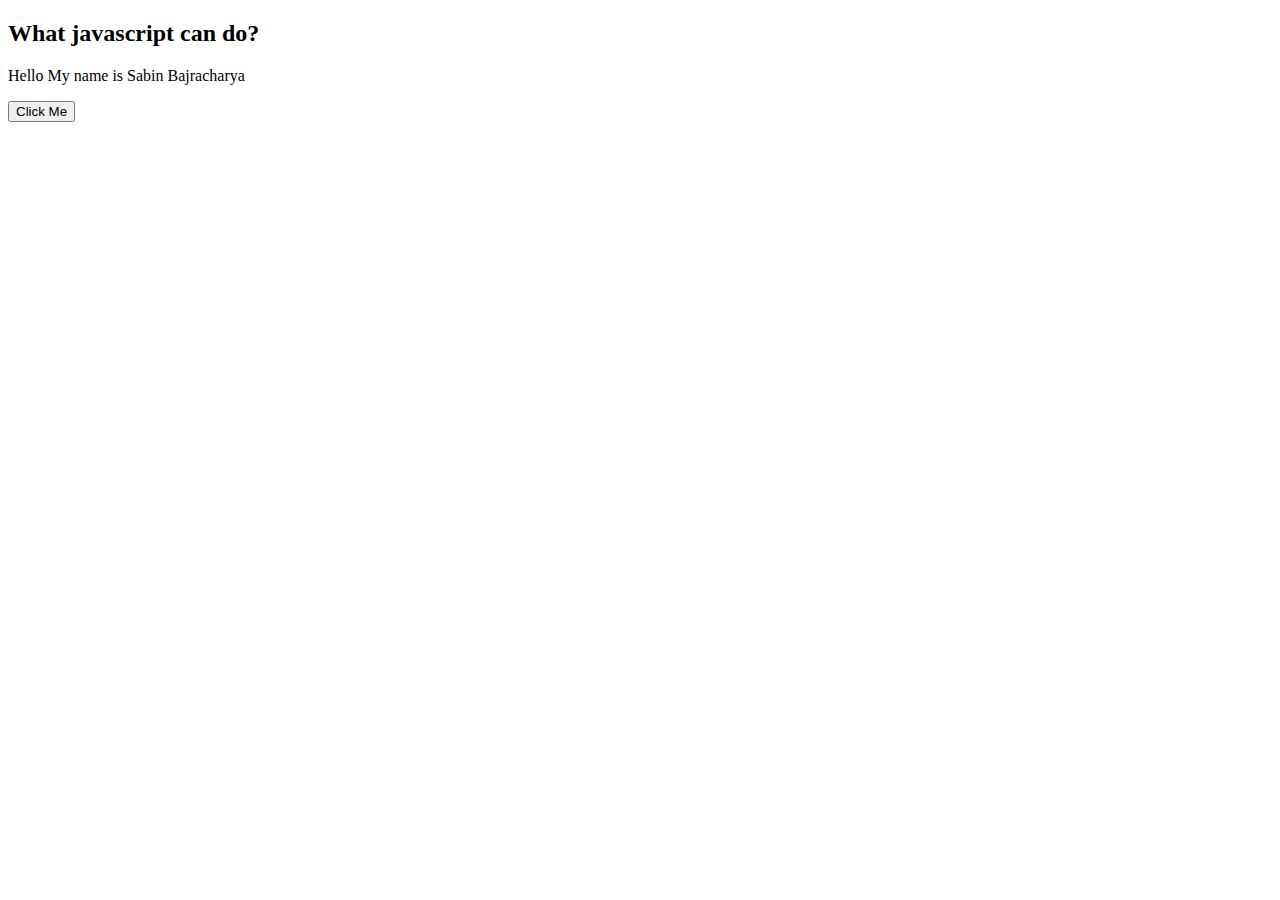
<file: index.html>
<!DOCTYPE html>
<html lang="en">
<head>
	<meta charset="UTF-8">
	<meta name="viewport" content="width=device-width, initial-scale=1.0">
	<title>JavaScript</title>
</head>
<body>

	<h2>What javascript can do?</h2>
	<p id="demo">Hello My name is Sabin Bajracharya</p>

	<button type="button" onclick='document.getElementById("demo").innerHTML = "I live in Amsterdam"' value="Click Me">Click Me</button>
</body>
</html>
</file>
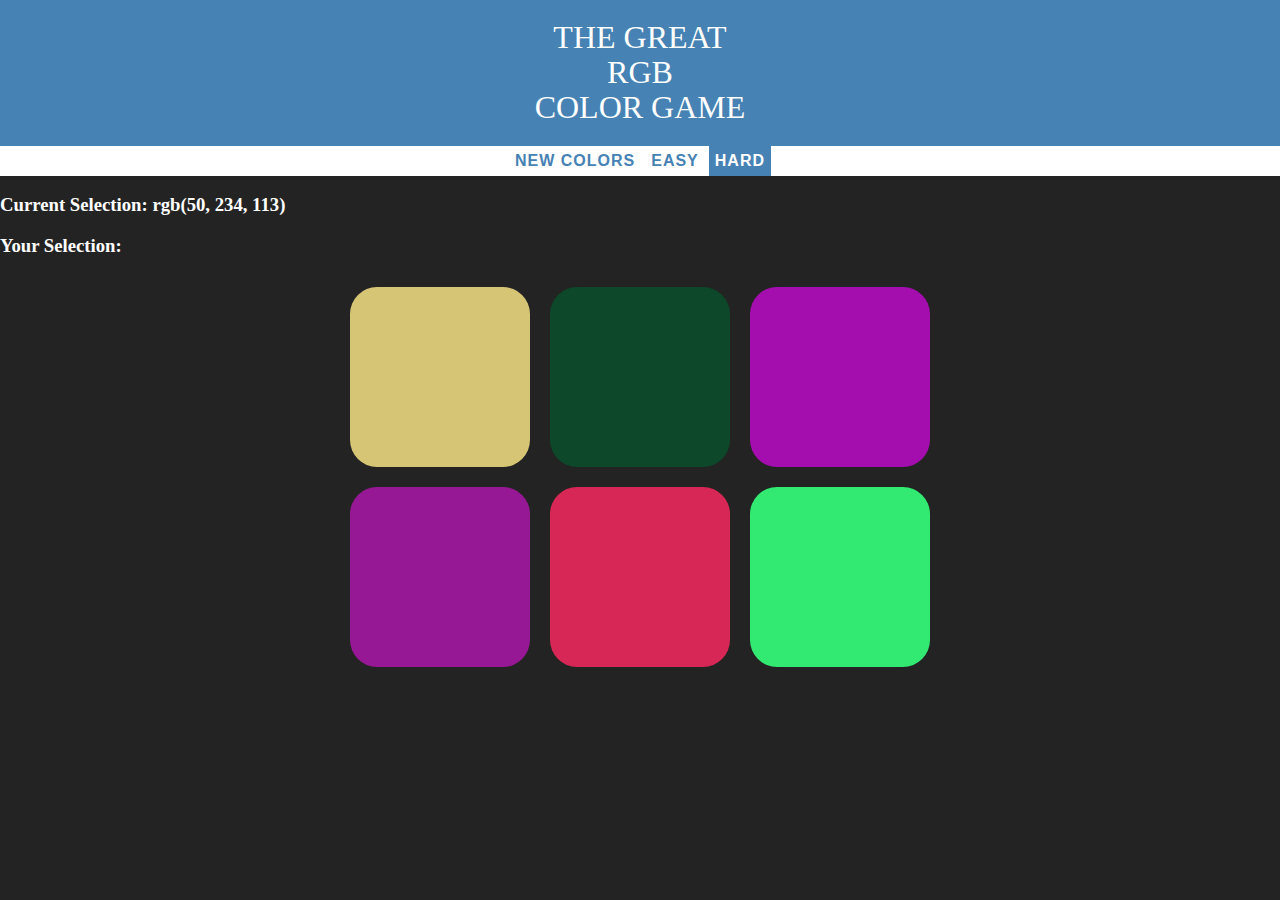
<file: colorgame/index.html>
<!DOCTYPE html>
<html>
<head>
	<title>Color Game</title>
	<link rel="stylesheet" type="text/css" href="app.css">
</head>
<body>
<h1 id="header">
	The Great
	<br>
	<span id="colorDisplay">RGB</span>
	<br>
	Color Game
</h1>

<div id="stripe">
	<button id="reset">New Colors</button>
	<span id="message"></span>
	<button class="easyBtn">Easy</button>
	<button class="hardBtn selected">Hard</button>
</div>

<h3>Current Selection: <span id="default-code"></span></h3>
<h3>Your Selection: <span id="user-code"></span></h3>


	<div id="container">
		<div class="square"></div>
		<div class="square"></div>
		<div class="square"></div>
		<div class="square"></div>
		<div class="square"></div>
		<div class="square"></div>
	</div>

<script type="text/javascript" src="app.js"></script>
</body>
</html>
</file>
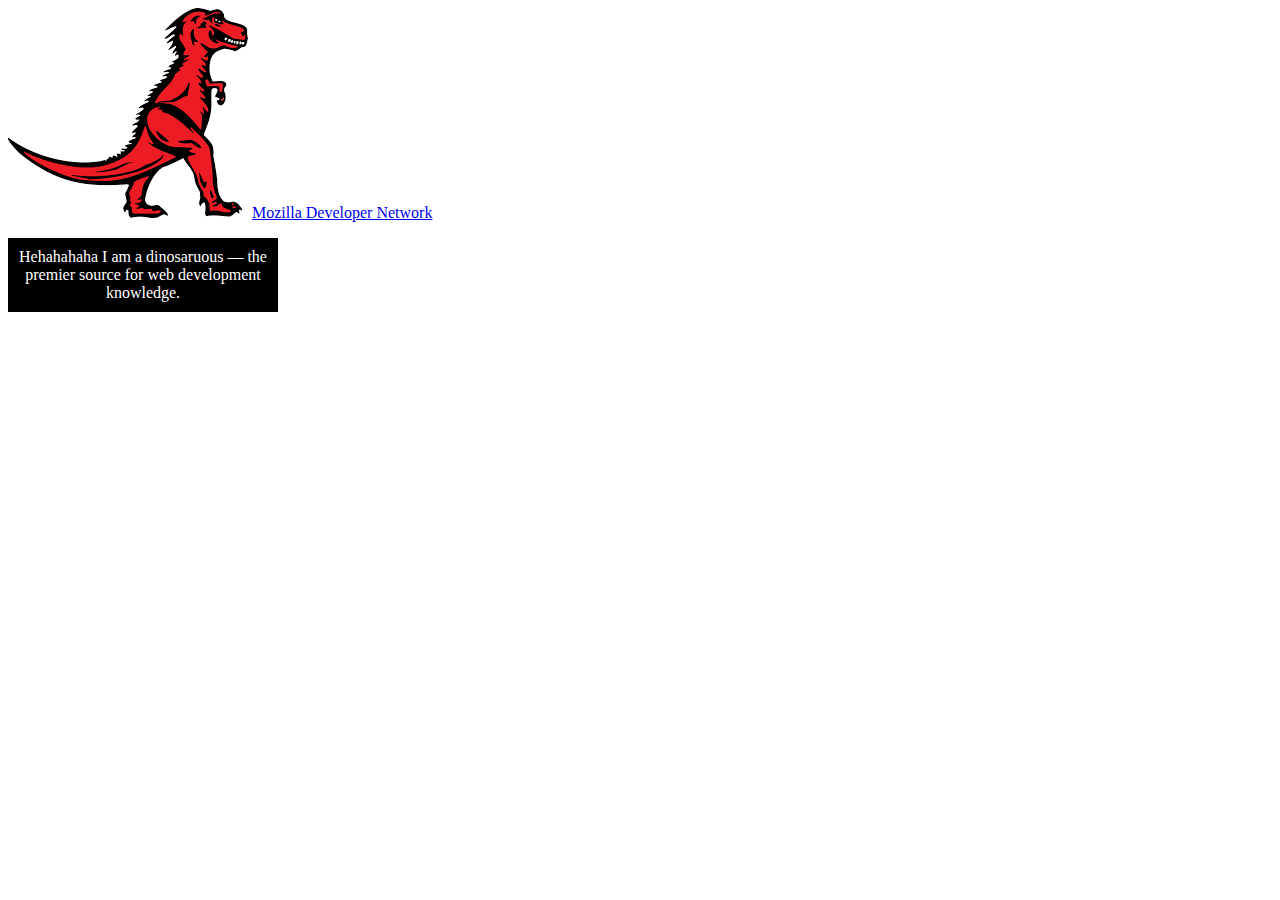
<file: dom-example.html>
<!doctype html>
<html lang="en-US">
  <head>
    <meta charset="utf-8" />
    <title>Simple DOM example</title>
	<style>
		.highlight {
		  color: white;
		  background-color: black;
		  padding: 10px;
		  width: 250px;
		  text-align: center;
		}
	  </style>
  </head>
  <body>
    <section>
      <img
        src="dinosaur.png"
        alt="A red Tyrannosaurus Rex: A two legged dinosaur standing upright like a human, with small arms, and a large head with lots of sharp teeth." />
      <p>
        Here we will add a link to the
        <a href="https://www.mozilla.org/">Mozilla homepage</a>
      </p>
    </section>

	<script>
		const link = document.querySelector("a");
		link.textContent = "Mozilla Developer Network";
		link.href = "https://www.facebook.com/";

		const sect = document.querySelector("section");
		const para = document.querySelector("p");
		para.textContent = "Hehahahaha I am a dinosaruous";
		sect.append(para);
		sect.append(link);

		const text = document.createTextNode( " — the premier source for web development knowledge.",);
		const linkPara = document.querySelector("p");
		linkPara.appendChild(text);

		sect.appendChild(linkPara);
		// sect.removeChild(linkPara);
		// linkPara.remove();
		// linkPara.parentNode.removeChild(linkPara);

		//styling css via javascripts
		// para.style.color = "black";
		// para.style.backgroundColor = "red";
		// para.style.padding = "10px";
		// para.style.width = "250px";
		// para.style.textAlign = "center";

		para.setAttribute("class","highlight")
	</script>

</body>
</html>
</file>
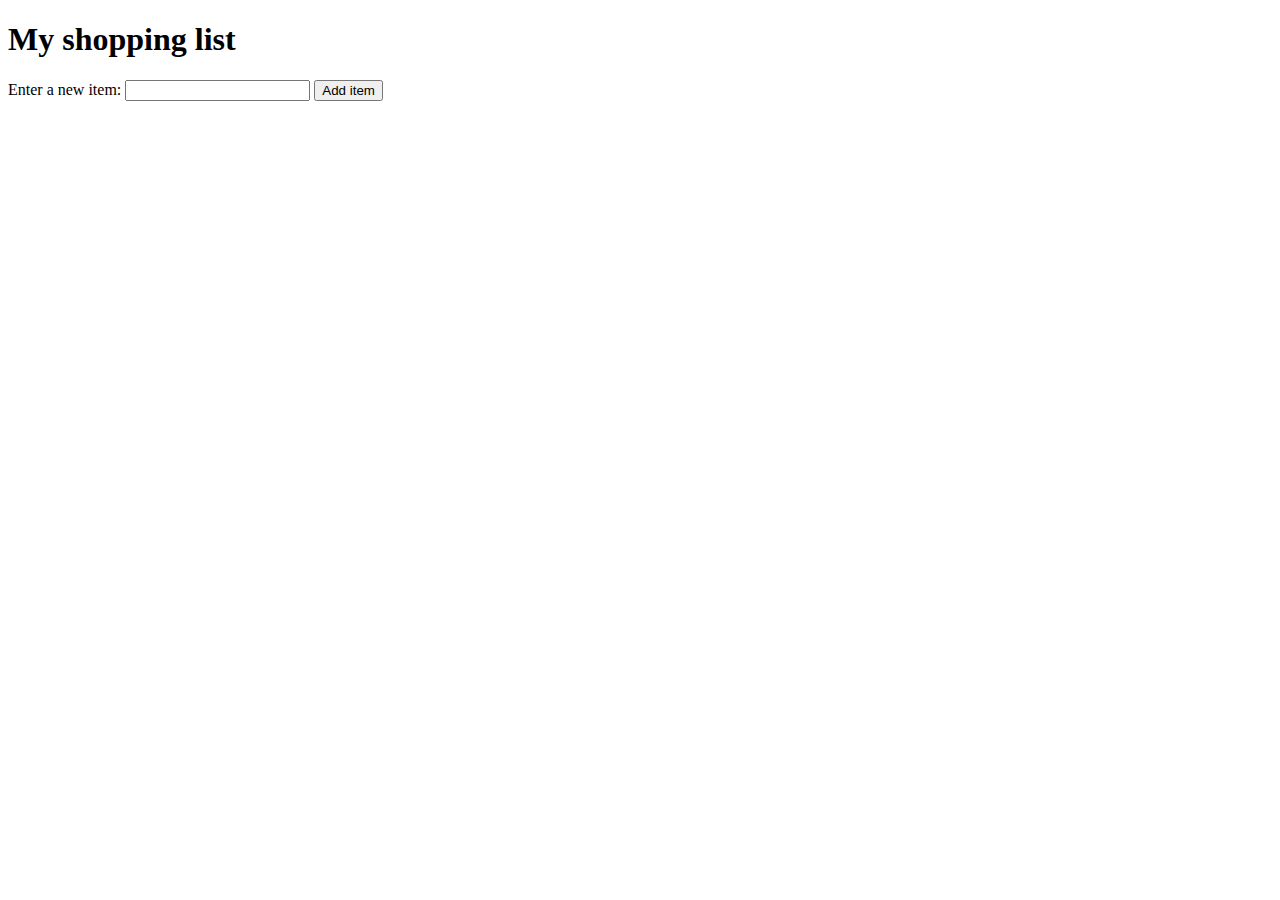
<file: sabinshoplist.html>
<!DOCTYPE html>
<html lang="en-US">
  <head>
    <meta charset="utf-8">
    <meta name="viewport" content="width=device-width, initial-scale=1.0">
    <title>Shopping list example</title>
    <style>
      li {
        margin-bottom: 10px;
      }

      li button {
        font-size: 12px;
        margin-left: 20px;
        color: #666;
      }
    </style>
  </head>
  <body>

    <h1>My shopping list</h1>

    <div>
      <label for="item">Enter a new item:</label>
      <input type="text" name="item" id="item">
      <button>Add item</button>
    </div>

    <ul>

    </ul>

    <script>
		const li = document.querySelector("ul");
		const input = document.querySelector("input");
		const button = document.querySelector("button");

		button.addEventListener("click", () => {
			console.log("Button Clicked")
			const myItems = input.value;
			input.value = "";

			const listItem = document.createElement("li");
			const listText = document.createElement("span");
			const listButton = document.createElement("button");

			listItem.appendChild(listText);
			listText.textContent = myItems;
			listItem.appendChild(listButton);
			listButton.textContent = "Hataunus";


			li.appendChild(listItem);


			listButton.addEventListener('click', () => {
          li.removeChild(listItem);
        });

        input.focus();


		});
	// 	const list = document.querySelector('ul');
    //   const input = document.querySelector('input');
    //   const button = document.querySelector('button');

    //   button.addEventListener('click', () => {
    //     const myItem = input.value;
    //     input.value = '';

    //     const listItem = document.createElement('li');
    //     const listText = document.createElement('span');
    //     const listBtn = document.createElement('button');

    //     listItem.appendChild(listText);
    //     listText.textContent = myItem;
    //     listItem.appendChild(listBtn);
    //     listBtn.textContent = 'Delete';
    //     list.appendChild(listItem);

    //     listBtn.addEventListener('click', () => {
    //       list.removeChild(listItem);
    //     });

    //     input.focus();
    //   });
    </script>
  </body>
</html>
</file>
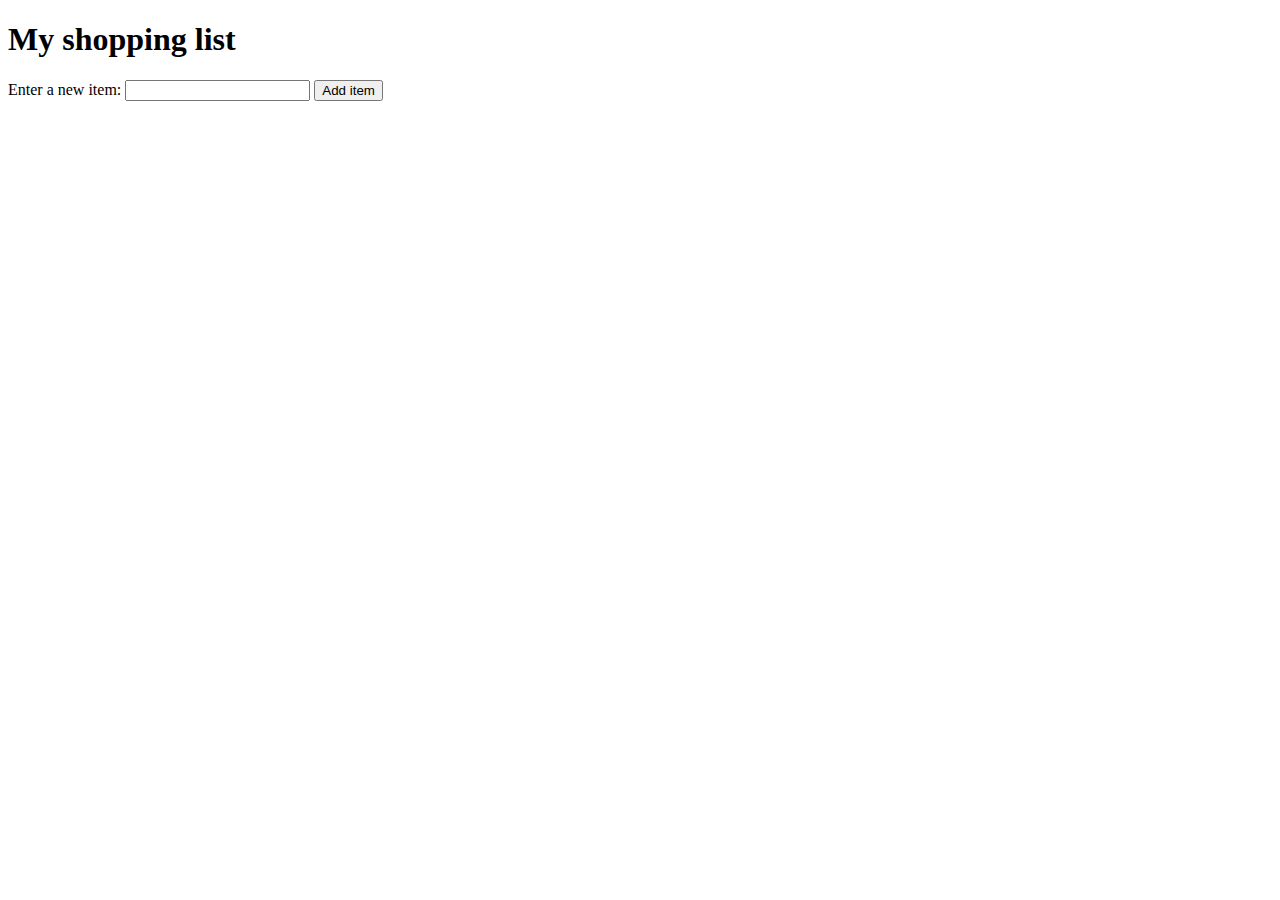
<file: shopping-list.html>
<!DOCTYPE html>
<html lang="en-US">
  <head>
    <meta charset="utf-8">
    <meta name="viewport" content="width=device-width, initial-scale=1.0">
    <title>Shopping list example</title>
    <style>
      li {
        margin-bottom: 10px;
      }

      li button {
        font-size: 12px;
        margin-left: 20px;
        color: #666;
      }
    </style>
  </head>
  <body>

    <h1>My shopping list</h1>

    <div>
      <label for="item">Enter a new item:</label>
      <input type="text" name="item" id="item">
      <button>Add item</button>
    </div>

    <ul>

    </ul>

    <script>
		const list = document.querySelector('ul');
      const input = document.querySelector('input');
      const button = document.querySelector('button');

      button.addEventListener('click', () => {
        const myItem = input.value;
        input.value = '';

        const listItem = document.createElement('li');
        const listText = document.createElement('span');
        const listBtn = document.createElement('button');

        listItem.appendChild(listText);
        listText.textContent = myItem;
        listItem.appendChild(listBtn);
        listBtn.textContent = 'Delete';
        list.appendChild(listItem);

        listBtn.addEventListener('click', () => {
          list.removeChild(listItem);
        });

        input.focus();
      });
    </script>
  </body>
</html>
</file>
<file: colorgame/app.css>
body {
  background-color: #232323;
  margin: 0;
  font-family: "Montserrat", "Avenir";
}

h1 {
  text-align: center;
  line-height: 1.1;
  font-weight: normal;
  color: white;
  background: steelblue;
  margin: 0;
  text-transform: uppercase;
  padding: 20px 0;
}

#container {
  margin: 20px auto;
  max-width: 600px;
}
.square {
  width: 30%;
  background: purple;
  padding-bottom: 30%;
  float: left;
  margin: 1.66%;
  border-radius: 15%;
  transition: background 0.6s;
  -webkit-transition: background 0.6s;
  -moz-transition: background 0.6s;
}
#default-code {
  color: #fff;
}
#user-code {
  color: #fff;
}
h3 {
  color: #fff;
}

#stripe {
  background: white;
  height: 30px;
  text-align: center;
  color: black;
}

.selected {
  color: white;
  background: steelblue;
}
button {
  border: none;
  background: none;
  text-transform: uppercase;
  height: 100%;
  font-weight: 700;
  color: steelblue;
  letter-spacing: 1px;
  font-size: inherit;
  transition: all 0.3s;
  -webkit-transition: all 0.3s;
  -moz-transition: all 0.3s;
  outline: none;
}

button:hover {
  color: white;
  background: steelblue;
}
.footer {
  color: #fff;
  position: fixed;
  bottom: 0;
}
</file>
